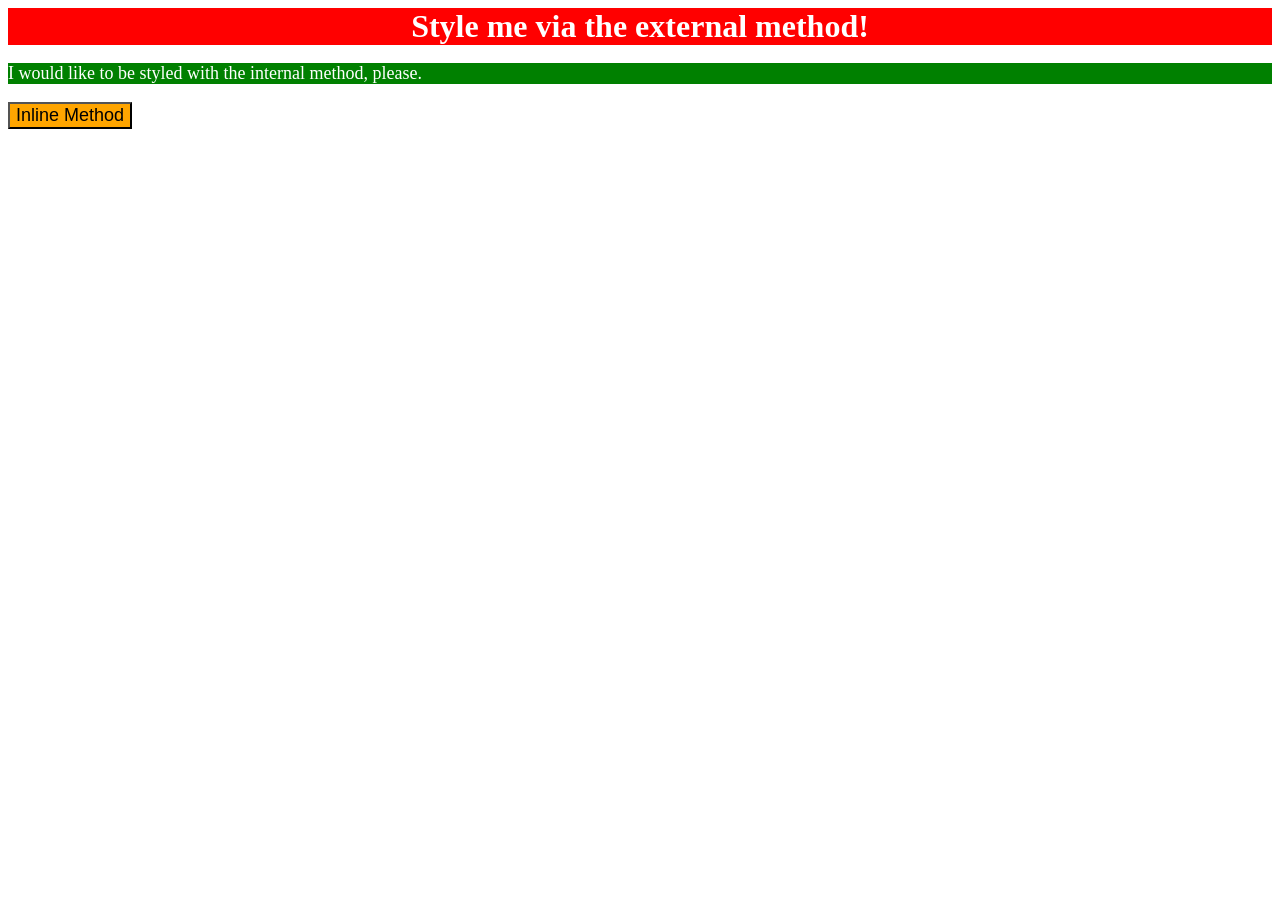
<file: foundations/intro-to-css/01-css-methods/index.html>
<!DOCTYPE html>
<html lang="en">
  <head>
    <meta charset="UTF-8">
    <meta http-equiv="X-UA-Compatible" content="IE=edge">
    <meta name="viewport" content="width=device-width, initial-scale=1.0">
    <link rel="stylesheet" href="styles.css">
    <title>Methods for Adding CSS</title>
    <style>
      p {
        background-color: green;
        color: white;
        font-size: 18px;
      }
    </style>
  </head>
  <body>
    <div>Style me via the external method!</div>
    <p>I would like to be styled with the internal method, please.</p>
    <button style="background-color: orange; font-size: 18px ;">Inline Method</button>
  </body>
</html>
</file>
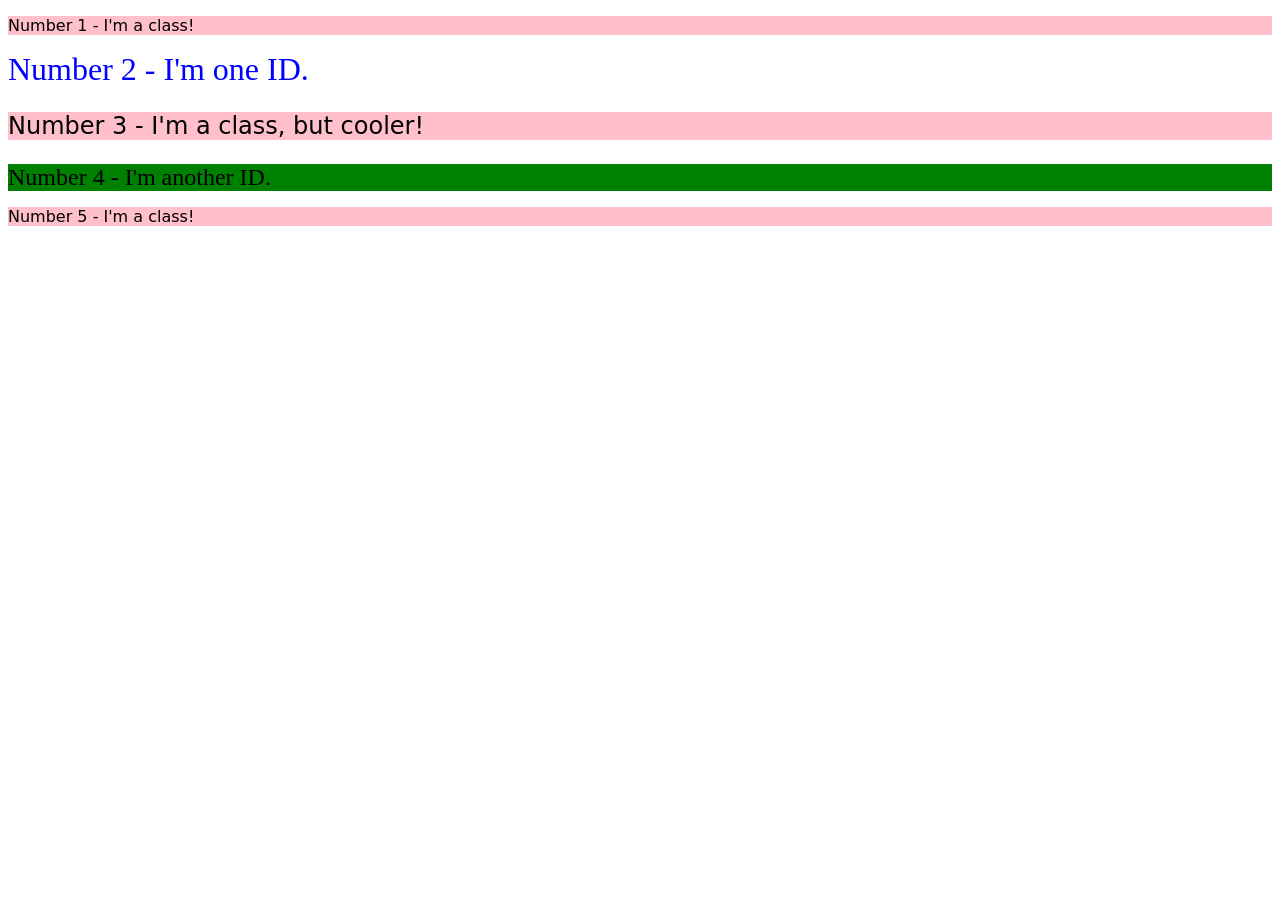
<file: foundations/intro-to-css/02-class-id-selectors/index.html>
<!DOCTYPE html>
<html lang="en">
  <head>
    <meta charset="UTF-8">
    <meta http-equiv="X-UA-Compatible" content="IE=edge">
    <meta name="viewport" content="width=device-width, initial-scale=1.0">
    <title>Class and ID Selectors</title>
    <link rel="stylesheet" href="style.css">
  </head>
  <body>
    <p class="odd-style">Number 1 - I'm a class!</p>
    <div id="number2">Number 2 - I'm one ID.</div>
    <p class="odd-style number3">Number 3 - I'm a class, but cooler!</p>
    <div id="number4">Number 4 - I'm another ID.</div>
    <p class="odd-style">Number 5 - I'm a class!</p>
  </body>
</html>
</file>
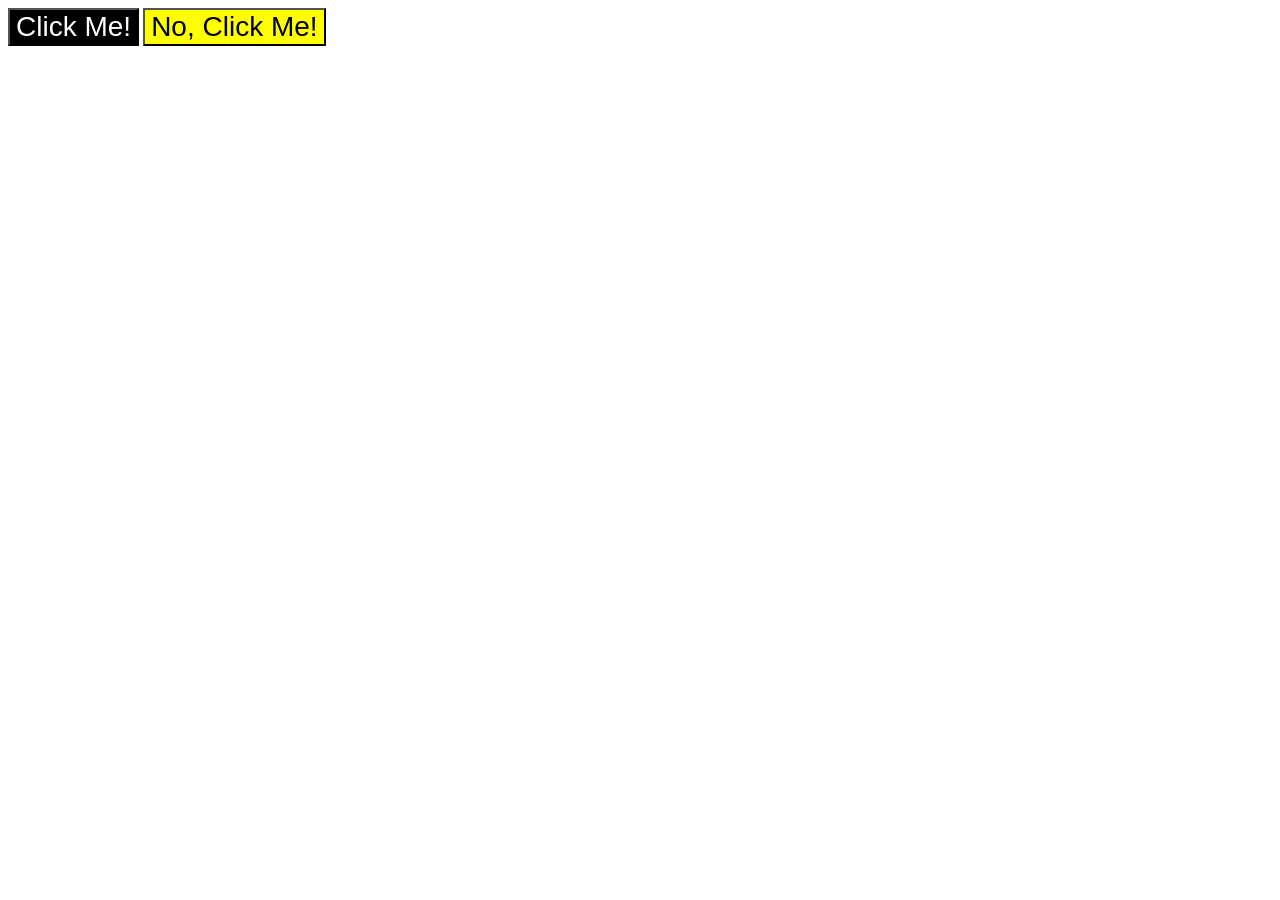
<file: foundations/intro-to-css/03-grouping-selectors/index.html>
<!DOCTYPE html>
<html lang="en">
  <head>
    <meta charset="UTF-8">
    <meta http-equiv="X-UA-Compatible" content="IE=edge">
    <meta name="viewport" content="width=device-width, initial-scale=1.0">
    <title>Grouping Selectors</title>
    <link rel="stylesheet" href="style.css">
  </head>
  <body>
    <button class="button1">Click Me!</button>
    <button class="button2">No, Click Me!</button>
  </body>
</html>
</file>
<file: foundations/intro-to-css/01-css-methods/styles.css>
div {

    background-color: red;
    color: white;
    font-size: 32px;
    text-align: center;
    font-weight: 700;
}
</file>
<file: foundations/intro-to-css/02-class-id-selectors/style.css>
.odd-style,
.number3 {
    font-family: 'Verdana', 'Dejavu Sans', sans-serif;
    background-color: pink;
}

#number2 {
    color: blue;
    font-size: 32px;
}

.number3 {
    font-size: 24px;
}

#number4 {
    background-color: green;
    font-size: 24px;
}
</file>
<file: foundations/intro-to-css/03-grouping-selectors/style.css>
.button1,
.button2 {
    font-size: 28px;
    font-family: 'Helvetica', 'Times New Roman', sans-serif;
}

.button1{
    background-color: black;
    color: white;
}

.button2{
    background-color: yellow;
    color: black;
}
</file>
